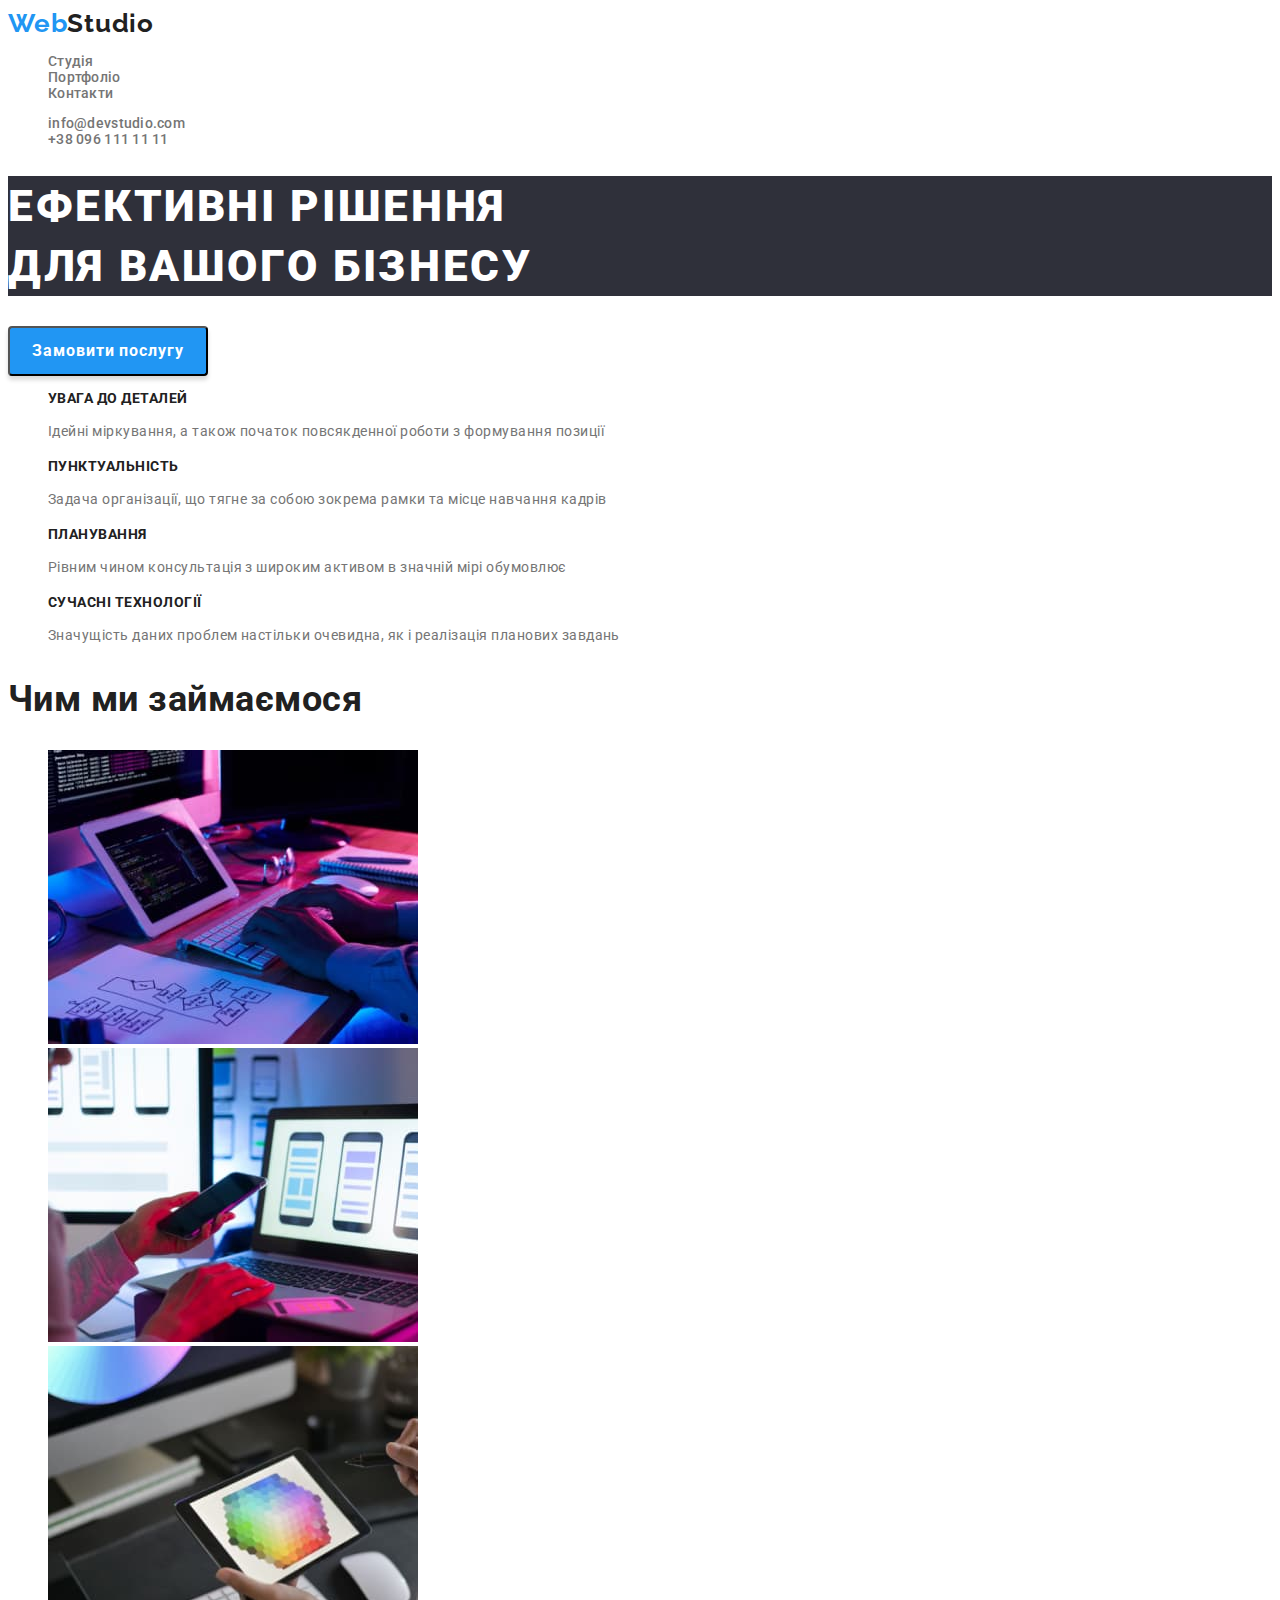
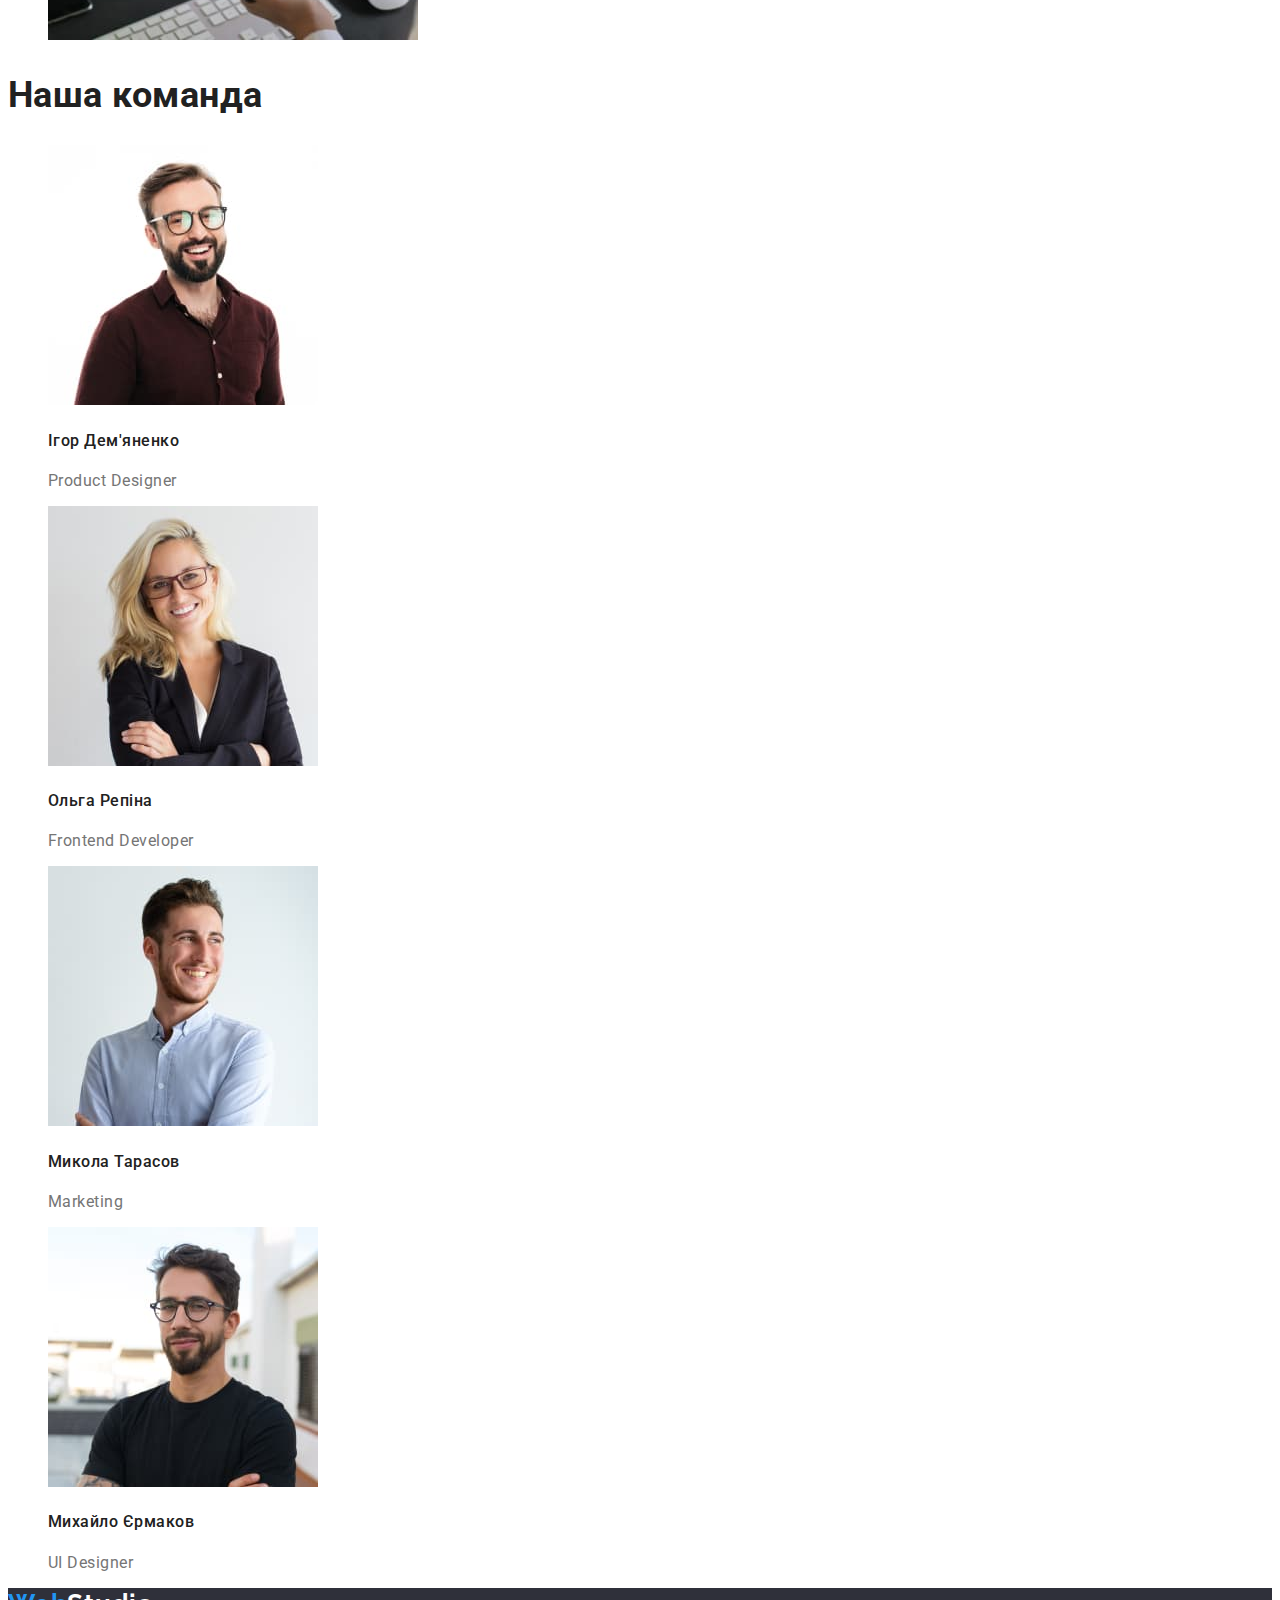
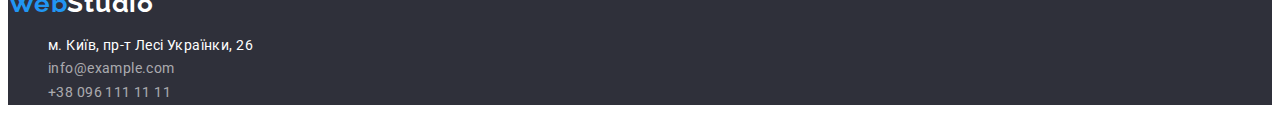
<file: index.html>
<!DOCTYPE html>
<html lang="uk">
<head>
    <meta charset="UTF-8">
    <meta http-equiv="X-UA-Compatible" content="IE=edge">
    <meta name="viewport" content="width=device-width, initial-scale=1.0">
    <title>goit-markup-hw-01</title>
    <link rel="preconnect" href="https://fonts.gstatic.com">
    <link href="https://fonts.googleapis.com/css2?family=Roboto:wght@400;500;700;900&family=Raleway:wght@700&display=swap" rel="stylesheet">
    <link href="./css/styles.css" rel="stylesheet">
</head>
<body>
    <header class="header">
        <!--My comments-->
        <!--<div class="container">-->
                <nav>
                    <a href="" class="logo"> <span class="logo-accent">Web</span>Studio </a>
                    <ul>
                        <li class="nav-color"><a href="#about">Студія</a></li>
                        <li><a href="./portfolio.html">Портфоліо</a></li>
                        <li><a href="">Контакти</a></li>
                    </ul>
                </nav>    
                    <ul>
                        <li class="nav-color"><a href="mailto:info@devstudio.com">info@devstudio.com</a></li>
                        <li class="nav-color"><a href="tel:+380961111111">+38 096 111 11 11</a></li>
                    </ul>
        <!--</div>-->
    </header>

    <main>
        <!--Hero-->
        <section class="hero" id="about">
            <!--<div class="container">-->
                <h1>Ефективні рішення<br/>для вашого бізнесу</h1>
                <button class="hero-button pointer-button">Замовити послугу</button>
            <!--</div>-->
        </section>

        <!--main messages-->
        <section class="main-messag">
            <!--<div class="container">-->
                <ul>
                    <li>
                        <h3>Увага до деталей</h3>
                            <p>Ідейні міркування, а також початок повсякденної роботи з формування позиції</p>
                    </li>
                    <li>
                        <h3>Пунктуальність</h3>
                            <p>Задача організації, що тягне за собою зокрема рамки та місце навчання кадрів</p>
                    </li>
                    <li>
                        <h3>Планування</h3>
                            <p>Рівним чином консультація з широким активом в значній мірі обумовлює</p>
                    </li>
                    <li>
                        <h3>Сучасні технології</h3>
                            <p>Значущість даних проблем настільки очевидна, як і реалізація планових завдань</p>
                    </li>
                </ul>
            <!--</div>-->    
        </section>

        <!--Чим ми займаємося-->
        <section>
            <!--<div class="container">-->
                <h2>Чим ми займаємося</h2>
                <ul>
                    <li><img src="./images/img1.jpg" alt="мал1" width="370" height="294"/></li>
                    <li><img src="./images/img2.jpg" alt="мал2" width="370" height="294"/></li>
                    <li><img src="./images/img3.jpg" alt="мал3" width="370" height="294"/></li>
                </ul>
            <!--</div>-->
        </section>

        <!--Наша команда-->
        <section class="team">
            <!--<div class="container">-->
                <h2>Наша команда</h2>
                <ul>
                    <li>
                        <img src="./images/photo1.jpg" alt="фото1" width="270" height="260"/>
                        <h4>Ігор Дем'яненко</h4>
                        <p>Product Designer</p>
                    </li>
                    <li>
                        <img src="./images/photo2.jpg" alt="фото2" width="270" height="260"/>
                        <h4>Ольга Репіна</h4> 
                        <p>Frontend Developer</p>
                    </li>
                    <li>
                        <img src="./images/photo3.jpg" alt="фото3" width="270" height="260"/>
                        <h4>Микола Тарасов</h4> 
                        <p>Marketing</p>
                    </li>
                    <li>
                        <img src="./images/photo4.jpg" alt="фото4" width="270" height="260"/>
                        <h4>Михайло Єрмаков</h4> 
                        <p>UI Designer</p>
                    </li>
                </ul>
            <!--</div>-->
        </section>
    </main>

    <footer>
        <section class="footer">
            <!--<div class="container">-->
                <a href="" class="logo-white"> <span class="logo-accent">Web</span>Studio </a>
                <address>
                    <ul>
                        <li><a href="" class="footer">м. Київ, пр-т Лесі Українки, 26</a></li>
                        <li><a href="mailto:info@example.com" class="footer-nav-color">info@example.com</a></li>
                        <li><a href="tel:+380961111111" class="footer-nav-color">+38 096 111 11 11</a></li>
                    </ul>
                </address>
            <!--</div>-->
        </section>
    </footer>

</body>
</html>
</file>
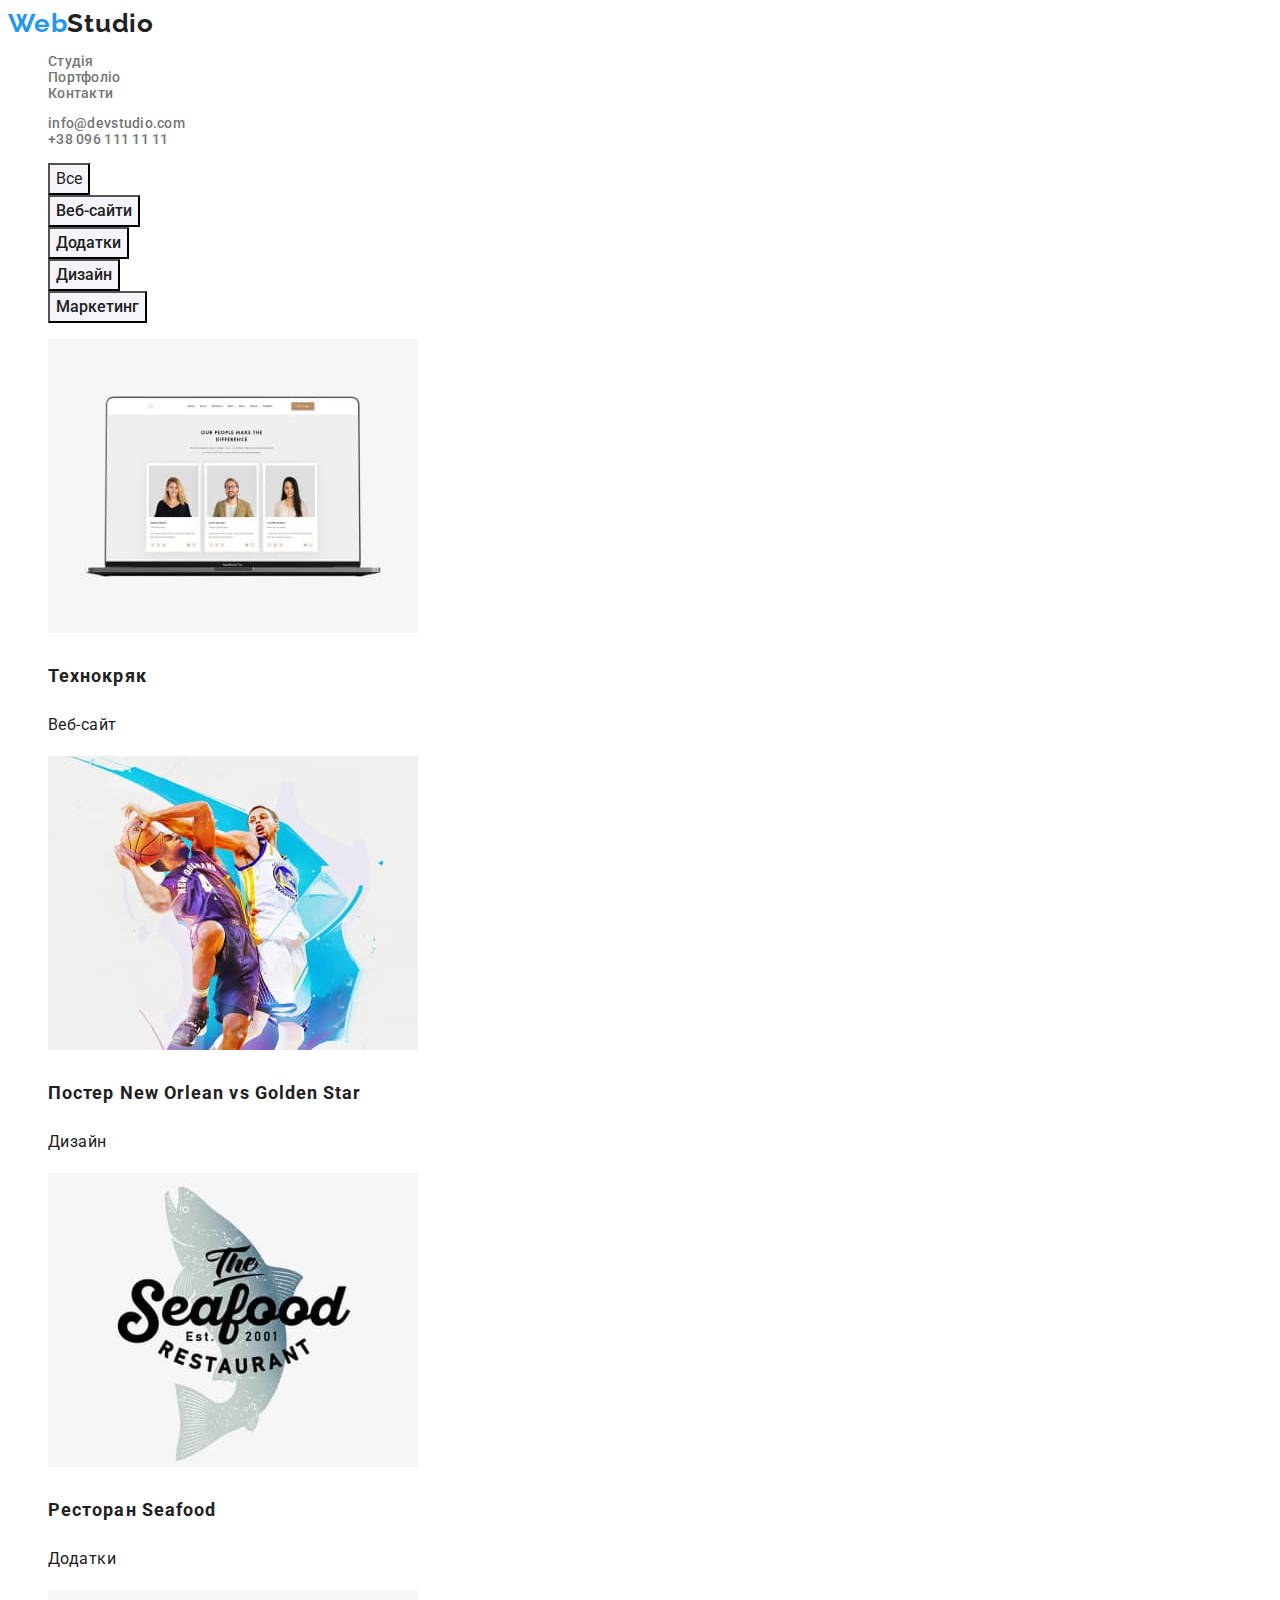
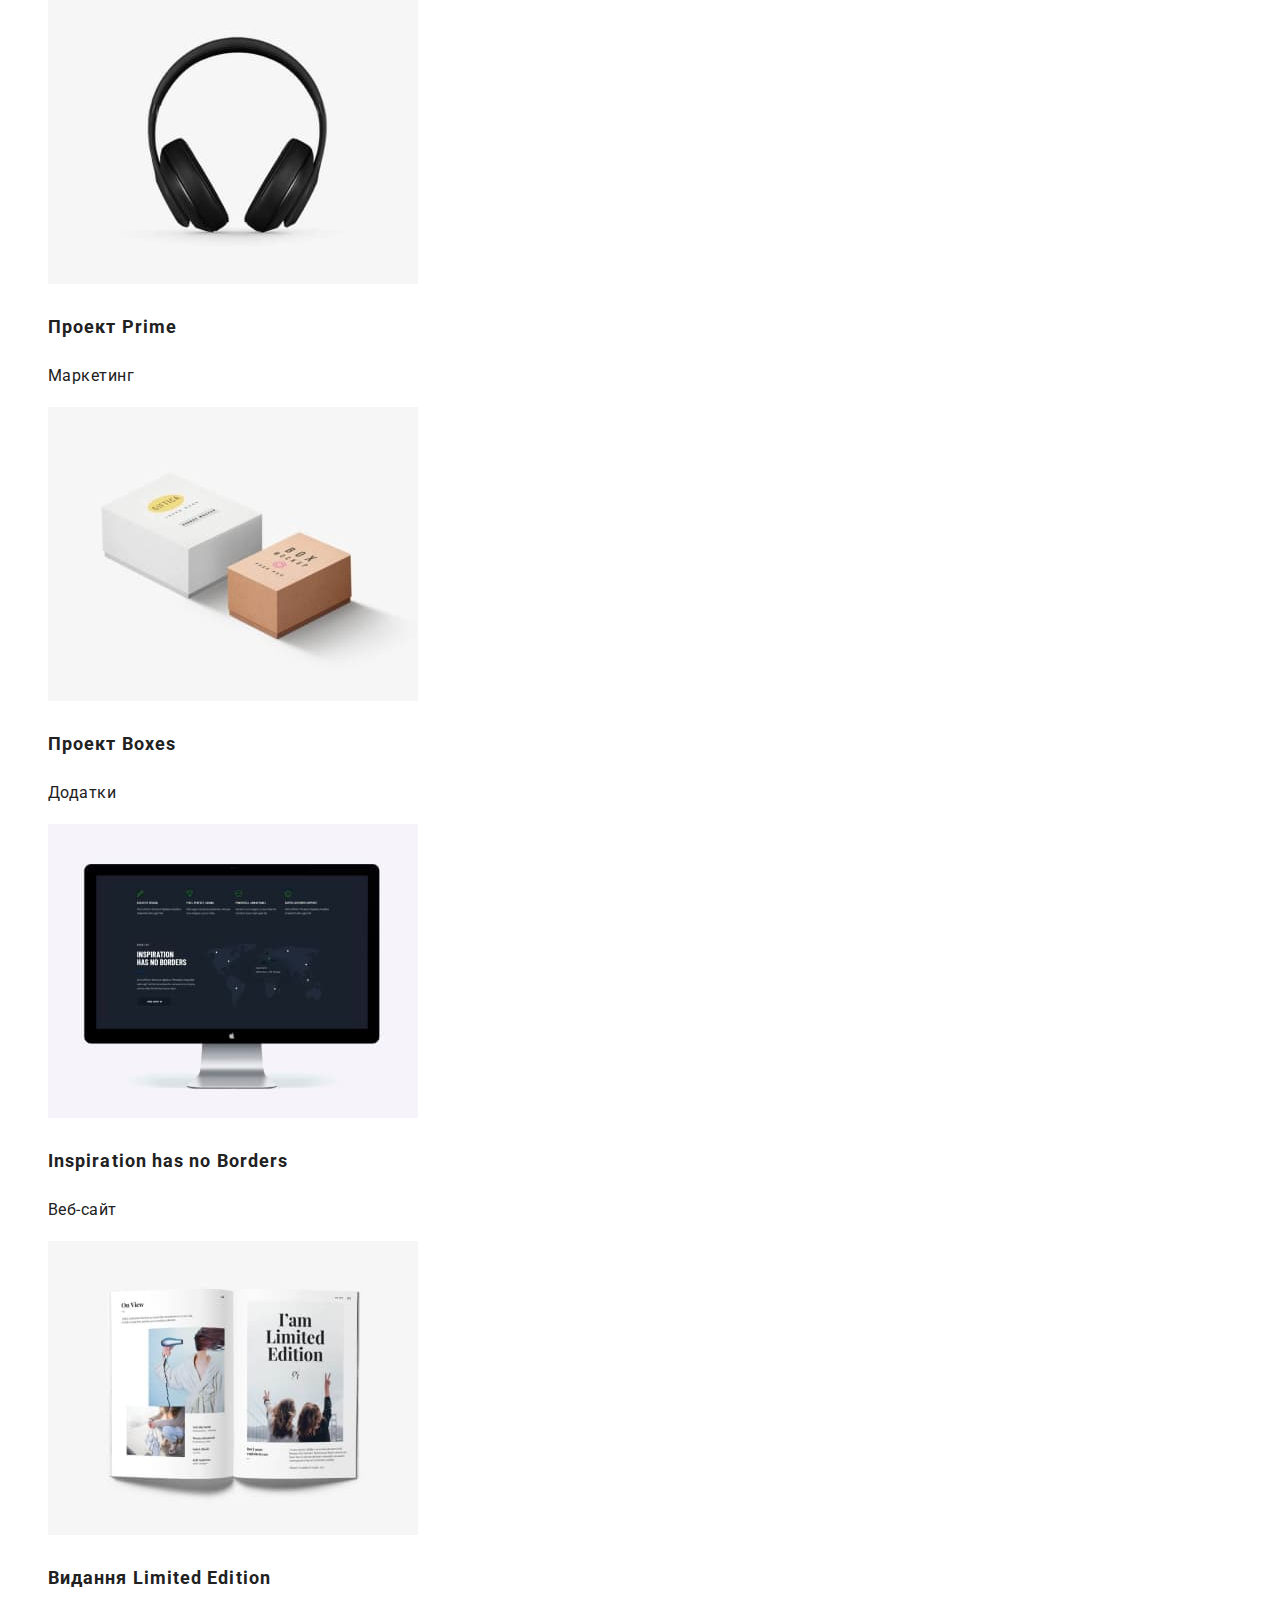
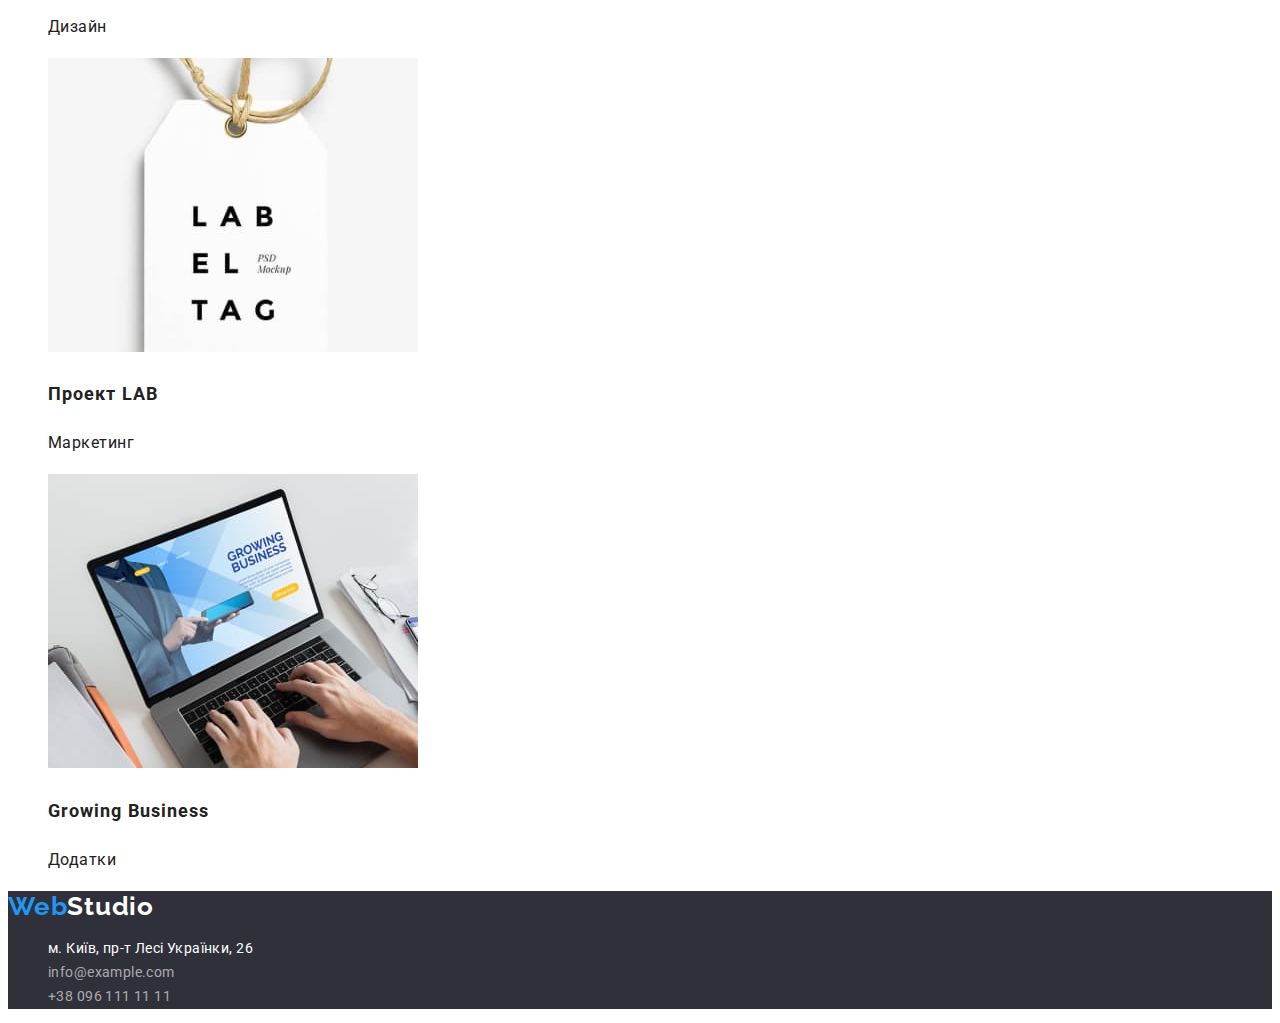
<file: portfolio.html>
<!DOCTYPE html>
<html lang="uk">
<head>
    <meta charset="UTF-8">
    <meta http-equiv="X-UA-Compatible" content="IE=edge">
    <meta name="viewport" content="width=device-width, initial-scale=1.0">
    <title>Portfolio</title>
    <link rel="preconnect" href="https://fonts.gstatic.com">
    <link href="https://fonts.googleapis.com/css2?family=Roboto:wght@400;500;700;900&family=Raleway:wght@700&display=swap" rel="stylesheet">
    <link href="./css/styles.css" rel="stylesheet">
</head>
<body>
    <header class="header">
        <nav>
            <a href="" class="logo"> <span class="logo-accent">Web</span>Studio </a>
            <ul>
                <li><a href="./index.html"> Студія </a></li>
                <li class="nav-color"><a href="#portfolio"> Портфоліо </a></li>
                <li><a href=""> Контакти</a></li>
            </ul>
        </nav>
        <ul>
            <li class="address nav-color"><a href="mailto:info@devstudio.com">info@devstudio.com</a></li>
            <li class="address nav-color"><a href="tel:+380961111111">+38 096 111 11 11</a></li>
        </ul>
    </header>
    <main>
        <!-- page text filters -->
        <section class="portfolio-button" id="portfolio">
            <ul>
                <li><button class="all-portfolio-button pointer-button" type="button">Все</button></li>
                <li><button class="portfolio-button pointer-button" type="button">Веб-сайти</button></li>
                <li><button class="portfolio-button pointer-button" type="button">Додатки</button></li>
                <li><button class="portfolio-button pointer-button" type="button">Дизайн</button></li>
                <li><button class="portfolio-button pointer-button" type="button">Маркетинг</button></li>
            </ul>
        </section>
        <!-- page images filters --> 
        <section class="img-portfolio">
            <ul>
                <li>
                    <img src="./images/Portfolio/1tehnocruck.jpg" alt="наші люди" width="370" height="294">
                    <h2>Технокряк</h2>
                    <p>Веб-сайт</p>
                </li>
                <li>
                    <img src="./images/Portfolio/2neworlean.jpg" alt="постер баскетбол" width="370" height="294">
                    <h2>Постер New Orlean vs Golden Star</h2>
                    <p>Дизайн</p>
                </li>
                <li>
                    <img src="./images/Portfolio/3restaurant.jpg" alt="ресторан морепродуктів" width="370" height="294">
                    <h2>Ресторан Seafood</h2>
                    <p>Додатки</p>
                </li>
                <li>
                    <img src="./images/Portfolio/4projectprime.jpg" alt="проект Prime" width="370" height="294">
                    <h2>Проект Prime</h2>
                    <p>Маркетинг</p>
                </li>
                <li>
                    <img src="./images/Portfolio/5projectboxes.jpg" alt="проект коробки" width="370" height="294">
                    <h2>Проект Boxes</h2>
                    <p>Додатки</p>
                </li>
                <li>
                    <img src="./images/Portfolio/6inspiration.jpg" alt="натхнення без кордонів" width="370" height="294">
                    <h2>Inspiration has no Borders</h2>
                    <p>Веб-сайт</p>
                </li>
                <li>
                    <img src="./images/Portfolio/7limitededition.jpg" alt="видання" width="370" height="294">
                    <h2>Видання Limited Edition</h2>
                    <p>Дизайн</p>
                </li>
                <li>
                    <img src="./images/Portfolio/8lab.jpg" alt="проект LAB" width="370" height="294">
                    <h2>Проект LAB</h2>
                    <p>Маркетинг</p>
                </li>
                <li>
                    <img src="./images/Portfolio/9growingbusiness.jpg" alt="бізнес зростає" width="370" height="294">
                    <h2>Growing Business</h2>
                    <p>Додатки</p>
                </li>
            </ul>
        </section>
    </main>
    <footer>
        <section class="footer">
            <!--<div class="container">-->
                <a href="" class="logo-white"> <span class="logo-accent">Web</span>Studio </a>
                <address>
                    <ul>
                        <li><a href="" class="footer">м. Київ, пр-т Лесі Українки, 26</a></li>
                        <li><a href="mailto:info@example.com" class="footer-nav-color">info@example.com</a></li>
                        <li><a href="tel:+380961111111" class="footer-nav-color">+38 096 111 11 11</a></li>
                    </ul>
                </address>
            <!--</div>-->
        </section>
    </footer>
</body>
</html>
</file>
<file: css/styles.css>
/*font-style: normal;
font-weight: normal (у текстів);
font-weight: bold або 500 (у заголовків);
color: #757575 (у текстів, у телефона в хедері)
color: #212121 (у заголовків, в хедері)
в футері адреса color:  #FFFFFF;
тел., електронка color: rgba(255, 255, 255, 0.6);  
letter-spacing: 0.03em (у лого, у текстів, в футері)
letter-spacing: 0.06em (в герої та у заголовків портфоліо)
letter-spacing: 0.02em (в хедері, крім лого);
background и color: #2196F3 (акцентний блакитний колір);
text-transform: uppercase; (у заголовка в герої та заголовків основних меседжів)
*/



/*Variables*/
:root {
--main-font: 'Roboto', sans-serif;
--accent-font: 'Raleway', sans-serif;
--main-text-color: #212121;
--small-text-color: #757575;
--accent-color: #2196F3;
--white-color: #FFFFFF;
--accent-background-color: #2F303A;
--font-weigt-normal: 'normal';
--font-weigt-bold: bold;
--font-weigt-500: 500;

}
*/ {
    box-sizing: border-box;
    margin: 0;
    padding: 0;
} 

body {
    font-family: var(--main-font);
    font-style: normal;
    letter-spacing: 0.03em;
    background-color: var(--white-color);
}
a {
    color: inherit;
    text-decoration: none;
}
ul {
    list-style: none;
}
button {
    font-family: inherit;
    font-style: inherit;
}
.pointer-button { cursor: pointer; }

/* HEADER STYLES */
.logo {
    color: var(--main-text-color);
    font-family: var(--accent-font);
    font-weight: var(--font-weigt-bold);
    font-size: 26px;
    line-height: 1.192;
    letter-spacing: 0.03em;
}
.logo-white {color: var(--white-color);
    font-family: var(--accent-font);
    font-weight: var(--font-weigt-bold);
    font-size: 26px;
    line-height: 1.192;
    letter-spacing: 0.03em;
}
.logo-accent {color: var(--accent-color);}

.header {
    color: var(--small-text-color);
    font-weight: var(--font-weigt-500);
    font-size: 14px;
    line-height: 1.143;
    letter-spacing: 0.02em;
    }
.address {color: var(--small-text-color);}
.nav-color:hover {color: var(--accent-color);}
.nav-color:focus {color: var(--accent-color);}

/*HERO Styles*/
.hero h1 {
    color: var(--white-color);
    font-weight: 900;
    font-size: 44px;
    line-height: 1.364;
    letter-spacing: 0.06em;
    text-transform: uppercase;
    background-color: var(--accent-background-color);
    }
.hero-button {
    color: var(--white-color);
    font-weight: var(--font-weigt-bold);
    font-size: 16px;
    line-height: 1.875;
    letter-spacing: 0.06em;
    width: 200px;
    height: 50px;
    left: 700px;
    top: 430px;
    background: var(--accent-color);
    box-shadow: 0px 4px 4px rgba(0, 0, 0, 0.15);
    border-radius: 4px;
    }

/*Main-messages styles*/
h3 {
    color: var(--main-text-color);
    font-weight: var(--font-weigt-bold);
    font-size: 14px;
    line-height: 1.143;
    text-transform: uppercase;
    }
    .main-messag{
    color: var(--small-text-color);
    font-weight: var(--font-weigt-normal);
    font-size: 14px;
    line-height: 1.714;
    }

/*<!--Чим ми займаємося--> <!--Наша команда--> styles*/
h2 {
    color: var(--main-text-color);
    font-weight: var(--font-weigt-bold);
    font-size: 36px;
    line-height: 1.167;
    }
.team {
    color: var(--small-text-color);
    font-weight: var(--font-weigt-normal);
    font-size: 16px;
    line-height: 1.188;
    }
h4 {
    color: var(--main-text-color);
    font-weight: var(--font-weigt-500);
    font-size: 16px;
    line-height: 1.188;
    }

/*portfolio-button styles*/
.all-portfolio-button {
    color: var(--main-text-color);
    font-size: 16px;
    line-height: 1.625;
   }
.all-portfolio-button:hover {background: var(--accent-color);
    color: var(--white-color);}
.portfolio-button {
    color: var(--main-text-color);
    font-weight: var(--font-weigt-500);
    font-size: 16px;
    line-height: 1.625;
    }
.portfolio-button button {background: #F5F4FA;}
    
/*img-portfolio styles*/
.img-portfolio {
    color: var(--main-text-color);
    font-weight: var(--font-weigt-normal);
    font-size: 16px;
    line-height: 1.875;
    }
.img-portfolio h2 {
    color: var(--main-text-color);
    font-weight: var(--font-weigt-bold);
    font-size: 18px;
    line-height: 2.000;
    letter-spacing: 0.06em;
    }

/*footer styles*/
.footer{
    color: var(--white-color);
    font-style: normal;
    font-weight: var(--font-weigt-normal);
    font-size: 14px;
    line-height: 1.714;
    letter-spacing: 0.03em;
    background-color: var(--accent-background-color);
    }
.footer-nav-color {
    color:rgba(255, 255, 255, 0.6);
    font-style: normal;
}
</file>
